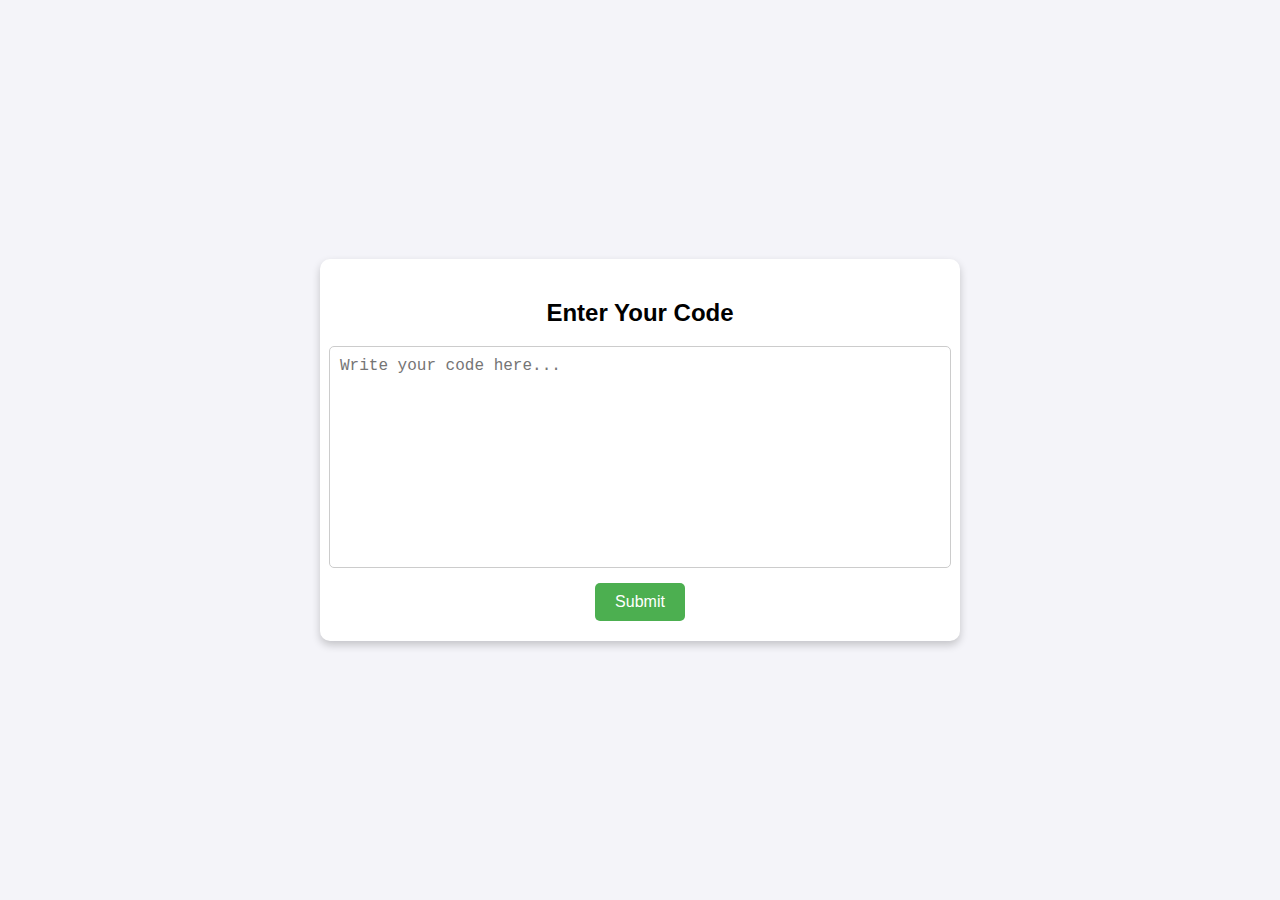
<file: static/index.html>
<!DOCTYPE html>
<html lang="en">
<head>
    <meta charset="UTF-8">
    <meta name="viewport" content="width=device-width, initial-scale=1.0">
    <title>Code Input</title>
    <style>
        body {
            margin: 0;
            font-family: Arial, sans-serif;
            display: flex;
            justify-content: center;
            align-items: center;
            height: 100vh;
            background-color: #f4f4f9;
        }

        .code-container {
            display: flex;
            flex-direction: column;
            align-items: center;
            background: white;
            padding: 20px;
            border-radius: 10px;
            box-shadow: 0 4px 8px rgba(0, 0, 0, 0.2);
            width: 80%;
            max-width: 600px;
        }

        .code-input {
            width: 100%;
            height: 200px;
            border: 1px solid #ccc;
            border-radius: 5px;
            font-family: "Courier New", monospace;
            font-size: 16px;
            padding: 10px;
            resize: none;
            outline: none;
        }

        .submit-btn {
            margin-top: 15px;
            padding: 10px 20px;
            background-color: #4CAF50;
            color: white;
            border: none;
            border-radius: 5px;
            cursor: pointer;
            font-size: 16px;
        }

        .submit-btn:hover {
            background-color: #45a049;
        }
    </style>
</head>
<body>
    <div class="code-container">
        <h2>Enter Your Code</h2>
        <textarea id="codeInput" class="code-input" placeholder="Write your code here..."></textarea>
        <button class="submit-btn" onclick="submitCode()">Submit</button>
    </div>

    <script>
        async function submitCode() {
            const code = document.getElementById('codeInput').value;
    
            const response = await fetch('/submit', {
                method: 'POST',
                headers: {
                    'Content-Type': 'application/json',
                },
                body: JSON.stringify({ code }),
            });
    
            if (response.ok) {
                alert('Code submitted successfully!');
                // Очистить поле ввода после успешной отправки
                document.getElementById('codeInput').value = '';
            } else {
                alert('Error submitting code.');
            }
        }
    </script>
    
</body>
</html>
</file>
